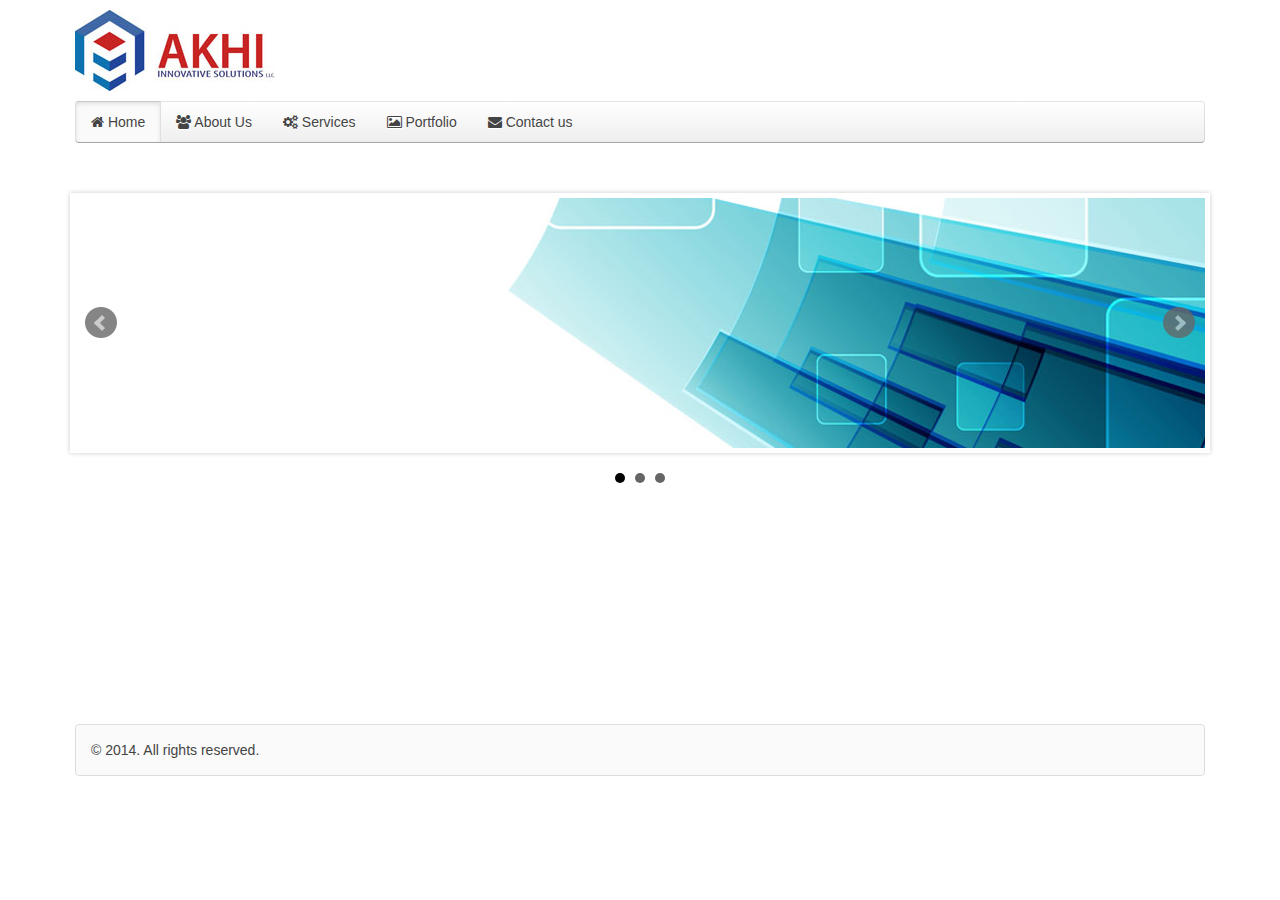
<file: index.html>
<html>
<head>
	<title>Welcome to Akhi Innovative Solutions</title>
	<link rel="shortcut icon" type="image/x-icon" href="favicon.ico">
	<meta name="viewport" content="width=device-width, initial-scale=1">
	<link rel="stylesheet" href="css/uikit.gradient.min.css" />
	<link rel="stylesheet" href="css/jquery.bxslider.css">
	<link rel="stylesheet" href="css/addons/uikit.addons.min.css">
	<link rel="stylesheet" href="style.css">
    <script src="js/jquery-1.11.1.min.js"></script>
    <script src="js/uikit.min.js"></script>
    <script src="js/jquery.bxslider.min.js"></script>
    <script src="js/addons/search.min.js"></script>
    <script href="js/addons/sticky.min.js"></script>
    <script type="text/javascript" src="js/my_script.js"></script>
</head>
<body>
	<div class="uk-container uk-container-center">
	<div class="uk-grid uk-hidden-small">
		<div class="uk-grid-1-1 uk-container-center logo">
			<a href="#"><img class="uk-responsive-height" src="images/logo.jpg" alt="Akhi Innovative Solutions" /></a>
		</div>
	</div>

	<nav class="uk-navbar uk-sticky" data-uk-sticky="{top:100}">
    	<ul class="uk-navbar-nav uk-hidden-small" id="#my-id" >
	        <li class="uk-active"><a href=""><i class="uk-icon-home"></i> Home</a></li>
	        <li><a href=""><i class="uk-icon-group"></i> About Us</a></li>
	        <li class="uk-parent" data-uk-dropdown><a href=""><i class="uk-icon-cogs"></i> Services</a>

				<div class="uk-dropdown uk-dropdown-width-4">

	                <div class="uk-grid uk-dropdown-grid" data-uk-grid-match>
	                    <div class="uk-width-1-4">

	                        <ul class="uk-nav uk-nav-dropdown uk-panel uk-animation-fade">
	                            <li class="uk-nav-header">Web Solutions</li>
			                    <li><a href="#">Web Designing &amp; Development</a></li>
			                    <li><a href="#">Search Engine Optimization</a></li>
			                    <li><a href="#">Search Engine Marketing</a></li>
	                        </ul>

	                        <!-- <div class="uk-panel">Lorem ipsum dolor sit amet, consectetur <a href="">adipisicing</a> elit, sed do eiusmod tempor incididunt.</div> -->

	                    </div>
	                    <div class="uk-width-1-4">

	                        <ul class="uk-nav uk-nav-dropdown uk-panel uk-animation-fade">
	                            <li class="uk-nav-header">Mobile Solutions</li>
			                    <li><a href="#">Android Development</a></li>
			                    <li><a href="#">iOS Devlopment</a></li>
			                    <li><a href="#">BlackBerry Development</a></li>
			                    <li><a href="#">Windows Devlopment</a></li>
	                        </ul>

	                        <!-- <div class="uk-panel">Lorem ipsum dolor sit amet, consectetur <a href="">adipisicing</a> elit, sed do eiusmod tempor incididunt.</div> -->

	                    </div>
	                    <div class="uk-width-1-4">

	                        <ul class="uk-nav uk-nav-dropdown uk-panel uk-animation-fade">
	                            <li class="uk-nav-header">Application Solutions</li>
			                    <li><a href="#">.Net</a></li>
			                    <li><a href="#">Java</a></li>
			                    <li><a href="#">iOS</a></li>
	                        </ul>

	                    </div>

	                    <div class="uk-width-1-4">

	                        <ul class="uk-nav uk-nav-dropdown uk-panel uk-animation-fade">
	                            <li class="uk-nav-header">Other Solutions</li>
			                    <li><a href="#">ERP Solutions</a></li>
			                    <li><a href="#">Tools</a></li>
			                    <li><a href="#">Quality assurance</a></li>
			                    <li><a href="#">Support &amp; Management Services</a></li>
	                        </ul>

	                    </div>

	                </div>

					

	            </div>

	        </li>
	        <li><a href="#"><i class="uk-icon-image"></i> Portfolio</a>

	        </li>
	        <li><a href="#"><i class="uk-icon-envelope"></i> Contact us</a></li>
    	</ul>

		

    	<a href="#my-id" class="uk-navbar-toggle uk-visible-small" data-uk-offcanvas></a>
    	<div class="uk-grid-1-1 uk-navbar-center uk-visible-small logo">
			<a href="#" ><img class="uk-responsive-height" src="images/logo-small.png" alt="Akhi Innovative Solutions uk-image-responsive" /></a>
		</div>
		

	</nav>

	<section class="uk-grid  uk-margin-large-top">
		<div class="uk-width-1-1">


			<div class="banner">
				<ul>
					<li><img src="images/banner-1.jpg" title="Test Caption 1"></li>
					<li><img src="images/banner-2.jpg" title="Test Caption 2"></li>
					<li><img src="images/banner-3.jpg" title="Test Caption 3"></li>
				</ul>
			</div>

		</div>

	</section>

	<section class="uk-grid" data-uk-grid-match="{target:'.uk-panel'}">

		<div class="uk-width-medium-1-3 uk-width-small-1-1 uk-text-justify">
			<div class="uk-panel uk-panel-box uk-margin-bottom uk-scrollspy-init-inview uk-scrollspy-inview " data-uk-scrollspy="{cls:'uk-animation-slide-left',  repeat: true}">
				<h3 class="uk-panel-title"><i class="uk-icon-group"></i> About Us</h3>
				<p><span class="uk-text-bold">Akhi innovative Solutions</span> delivers on a vision based on a complete understanding of the technology lifecycle &dash; focusing on innovation, integration, and operation of mission-critical information systems.</p>
				<a href="#">Read more</a>
			</div>
		</div>

		<div class="uk-width-medium-1-3 uk-width-small-1-1">
			<div class="uk-panel uk-panel-box uk-margin-bottom uk-scrollspy-init-inview uk-scrollspy-inview" data-uk-scrollspy="{cls:'uk-animation-slide-left', delay:100, repeat: true}">
				<h3 class="uk-panel-title"><i class="uk-icon-cogs"></i> Services</h3>
				<p>Lorem ipsum dolor sit amet, consectetur adipisicing elit. Itaque minus rerum, iste, at error facere sed expedita in quo beatae ratione nisi, porro quas! Perspiciatis dolorum blanditiis, alias non commodi.</p>
				<a href="#">Read more</a>
			</div>
		</div>

		<div class="uk-width-medium-1-3 uk-width-small-1-1 uk-text-justify">
			<div class="uk-panel uk-panel-box uk-margin-bottom  uk-scrollspy-init-inview uk-scrollspy-inview" data-uk-scrollspy="{cls:'uk-animation-slide-left', delay:200, repeat: true}">
				<h3 class="uk-panel-title"><i class="uk-icon-tachometer"></i> Why with us</h3>
				<p>Lorem ipsum dolor sit amet, consectetur adipisicing elit. Itaque minus rerum, iste, at error facere sed expedita in quo beatae ratione nisi, porro quas! Perspiciatis dolorum blanditiis, alias non commodi.</p>
				<a href="#">Read more</a>
			</div>
		</div>
	</section>


	<footer  class="uk-panel uk-panel-box uk-panel-box-default">
		<p>&copy; 2014. All rights reserved. </p>
	</footer>

	
</div>
</body>
</html>
</file>
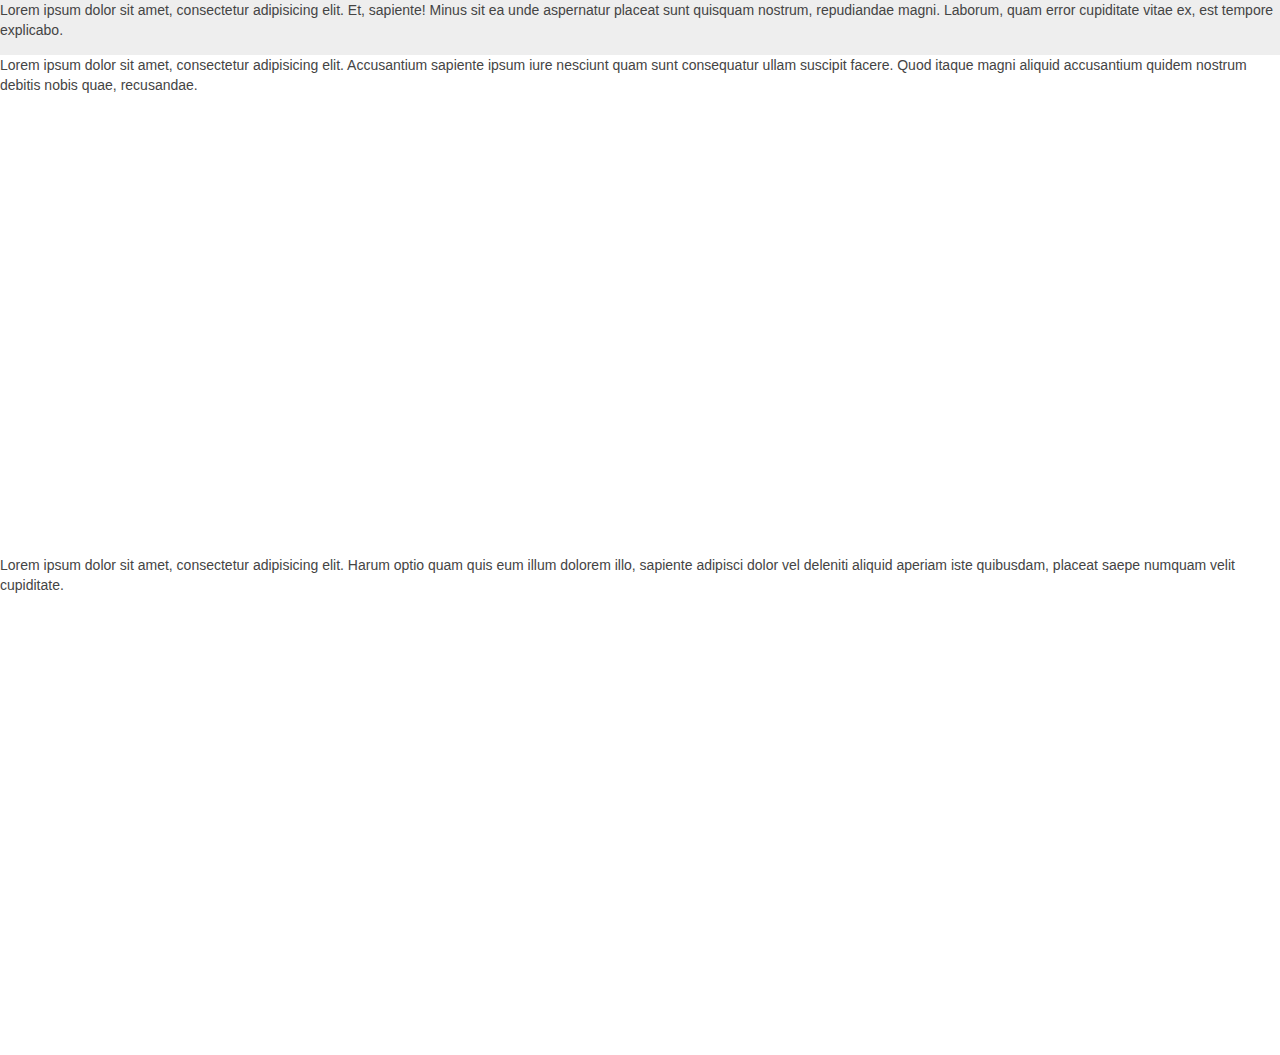
<file: test.html>
<!DOCTYPE html>
<html lang="en">
<head>
	<meta charset="UTF-8">
	<title>test html 5</title>
	<style>.first{height: 500px; display: block;}.second{height: 500px; display: block;}</style>
	<link rel="stylesheet" href="css/uikit.min.css">
	<link rel="stylesheet" href="css/addons/uikit.addons.min.css">
	<script src="js/jquery-1.11.1.min.js"></script>
	<script>
		$(document).ready(function(){
			//alert("test	");
		});
	</script>
	<script href="js/uikit.min.js"></script>
	<script href="js/addons/sticky.min.js"></script>
</head>
<body>
	<div class=""></div>
	<div class="menu uk-navbar uk-sticky" data-uk-sticky>
		<p>Lorem ipsum dolor sit amet, consectetur adipisicing elit. Et, sapiente! Minus sit ea unde aspernatur placeat sunt quisquam nostrum, repudiandae magni. Laborum, quam error cupiditate vitae ex, est tempore explicabo.</p>
	</div>
	<div class="first">
		<p>Lorem ipsum dolor sit amet, consectetur adipisicing elit. Accusantium sapiente ipsum iure nesciunt quam sunt consequatur ullam suscipit facere. Quod itaque magni aliquid accusantium quidem nostrum debitis nobis quae, recusandae.</p>
	</div>
	<div class="second">
		<p>Lorem ipsum dolor sit amet, consectetur adipisicing elit. Harum optio quam quis eum illum dolorem illo, sapiente adipisci dolor vel deleniti aliquid aperiam iste quibusdam, placeat saepe numquam velit cupiditate.</p>
	</div>
</body>
</html>
</file>
<file: style.css>
.logo img{
	margin: 10px auto;

}

.bx-wrapper {
    margin: 0 auto 15px;
}
</file>
